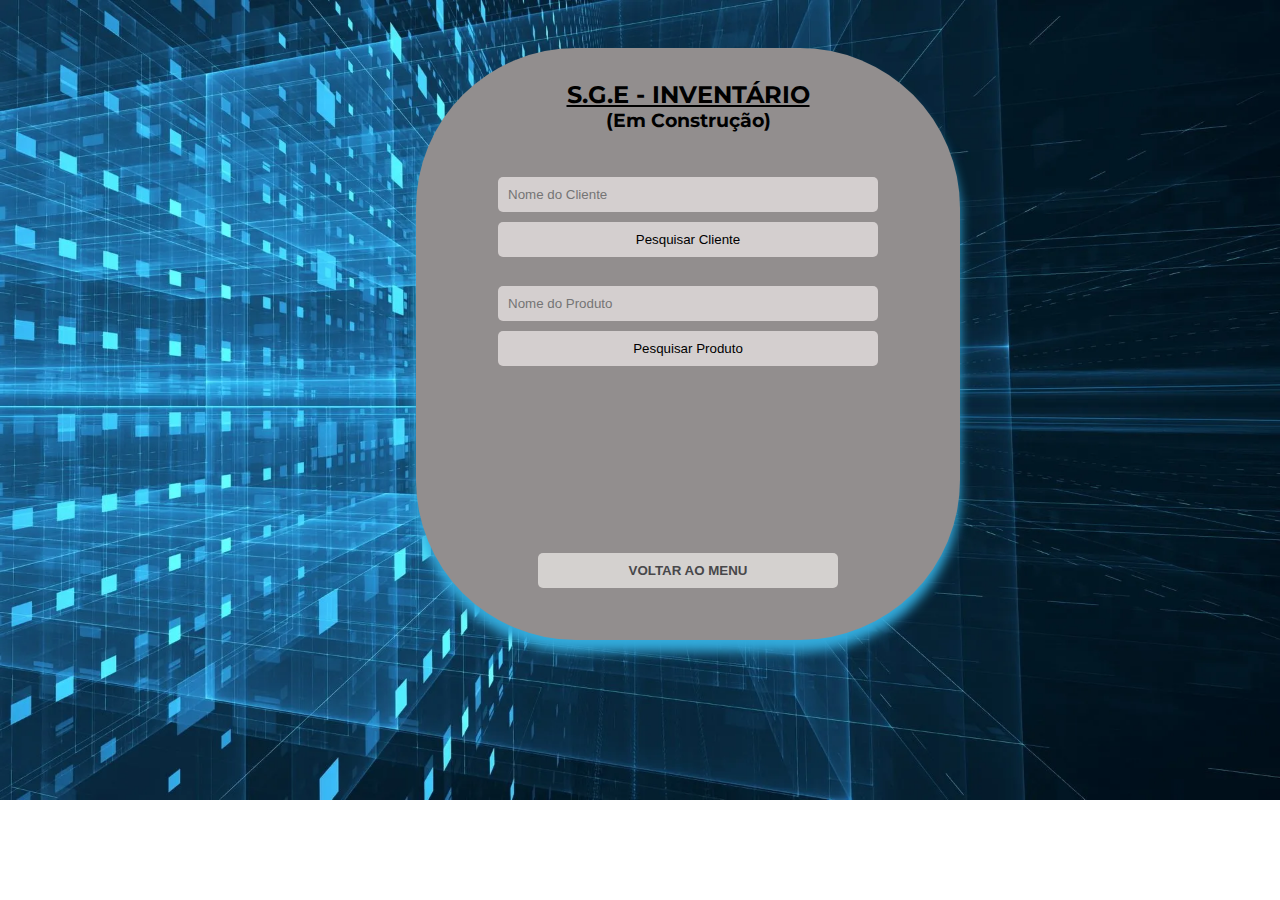
<file: inventary.html>
<!DOCTYPE html>
<html lang="pt-br">

<head>
    <meta charset="UTF-8">
    <meta http-equiv="X-UA-Compatible" content="IE=edge">
    <meta name="viewport" content="width=device-width, initial-scale=1.0">
    
   <!-- Google Fonts -->
    <link rel="preconnect" href="https://fonts.googleapis.com">
    <link rel="preconnect" href="https://fonts.gstatic.com" crossorigin>
    <link href="https://fonts.googleapis.com/css2?family=Montserrat:wght@300;400;700&display=swap" rel="stylesheet">

    <!-- Infos -->
    <title> S.G.E - Inventário </title>
    <link rel="icon" href="../images/favicon.png" type="image/x-icon">
    
    <!-- CSS stylesheet -->
    <link rel="stylesheet" type="text/css" href="../css/style.css">


</head>

<body>


    <div class="containerSearch">


        <h2 class="title"><u>S.G.E - INVENTÁRIO</u></h2>
        <h3 class="title">(Em Construção)</h3>

        <div class="formContainerSearch">
            <form>

                <div>
                    <input type="text" size="30" value="" name="cliente" class="form-control"
                        placeholder="Nome do Cliente">
                    <input type="submit" value="Pesquisar Cliente" onclick="resultClient()">
                </div>


            </form>
            &emsp;
            <form>
                <div>
                    <input type="text" size="30" value="" name="produto" class="form-control"
                        placeholder="Nome do Produto">
                    <input type="submit" value="Pesquisar Produto" onclick="resultProduct()">
                </div>

            </form>

        </div>



        <div class="buttonsVoltarMenu">
            <a href="index.html"><button><b>VOLTAR AO MENU</b></button></a>
        </div>

    </div>


</body>

<script src="../js/script.js"></script>


</html>
</file>
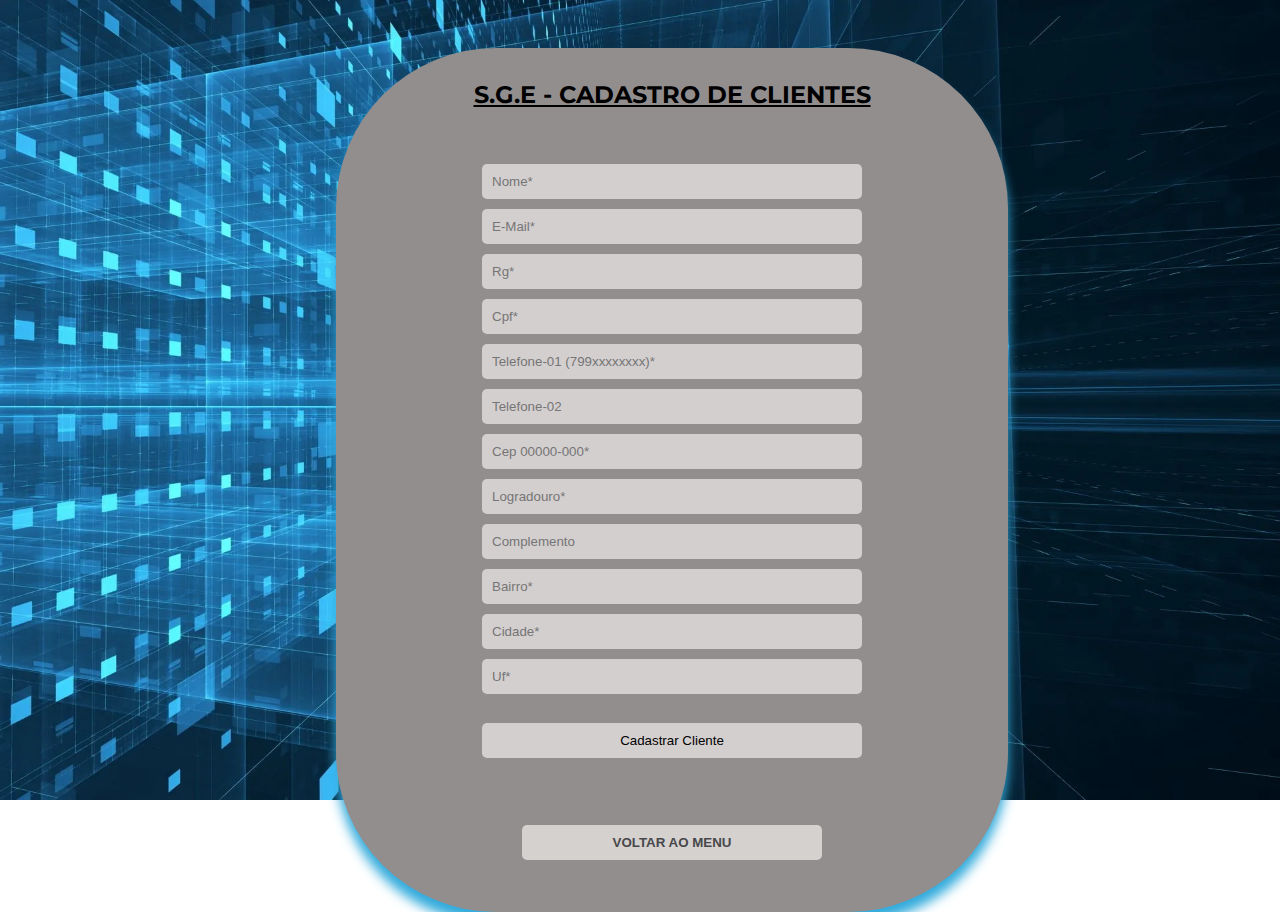
<file: person.html>
<!DOCTYPE html>
<html lang="pt-br">

<head>
  <meta charset="UTF-8">
  <meta http-equiv="X-UA-Compatible" content="IE=edge">
  <meta name="viewport" content="width=device-width, initial-scale=1.0">
    
  <!-- Google Fonts -->
  <link rel="preconnect" href="https://fonts.googleapis.com">
  <link rel="preconnect" href="https://fonts.gstatic.com" crossorigin>
  <link href="https://fonts.googleapis.com/css2?family=Montserrat:wght@300;400;700&display=swap" rel="stylesheet">

  <!-- Infos -->
  <title> S.G.E - Cadastro de Clientes </title>
  <link rel="icon" href="../images/favicon.png" type="image/x-icon">

  <!-- CSS stylesheet -->
  <link rel="stylesheet" type="text/css" a href="../css/style.css">

</head>

<body>



  <div class="containerPerson">


    <h2 class="title"><u>S.G.E - CADASTRO DE CLIENTES</u></h2>

    <div class="formContainerPerson">

      <form action="./index.html">
        <label>
          <input name="nome" type="text" id="nome" size="50" maxlength="50" placeholder="Nome*" pattern="^[a-z]{}$"
            required /></label>
        <label>
          <input name="email" type="text" id="email" placeholder="E-Mail*" required /></label>
        <label>
          <input name="rg" type="text" id="rg" size="14" maxlength="14" pattern="^[0-9]{}$" placeholder="Rg*"
            required /></label> 
        <label>
          <input name="cpf" type="text" id="cpf" size="11" maxlength="11" pattern="^[0-9]{11}$" placeholder="Cpf*"
            required /></label>
        <label>
          <input name="tel1" type="text" id="tel1" size="11" maxlength="11" pattern="^[0-9]{11}$"
            placeholder="Telefone-01 (799xxxxxxxx)*" required /></label>
        <label>
          <input name="tel2" type="text" id="tel2" size="11" maxlength="11" pattern="^[0-9]{11}$"
            placeholder="Telefone-02" /></label>
        <label>
          <input name="cep" type="text" id="cep" value="" size="10" maxlength="9" onblur="pesquisacep(this.value);"
            pattern="^[0-9]{8}$" placeholder="Cep 00000-000*" required /></label>
        <label>
          <input name="logradouro" type="text" id="logradouro" size="60" placeholder="Logradouro*" required /></label>
        <label>
          <input name="complemento" type="text" id="complemento" placeholder="Complemento" size="40" /></label>
        <label>
          <input name="bairro" type="text" id="bairro" placeholder="Bairro*" size="40" required /></label>
        <label>
          <input name="cidade" type="text" id="cidade" placeholder="Cidade*" size="40" required /></label>
        <label>
          <input name="uf" type="text" id="uf" size="2" placeholder="Uf*" required /></label>
        &emsp;
       
        <input type="submit" value="Cadastrar Cliente" onclick="saveNewClient()">

      </form>

    </div>

    <div class="buttonsVoltarMenu">
      <a href="index.html"><button><b>VOLTAR AO MENU</b></button></a>
    </div>

  </div>

</body>

<script src="../js/script.js"></script>
<script src="../js/cep.js"></script>


</html>
</file>
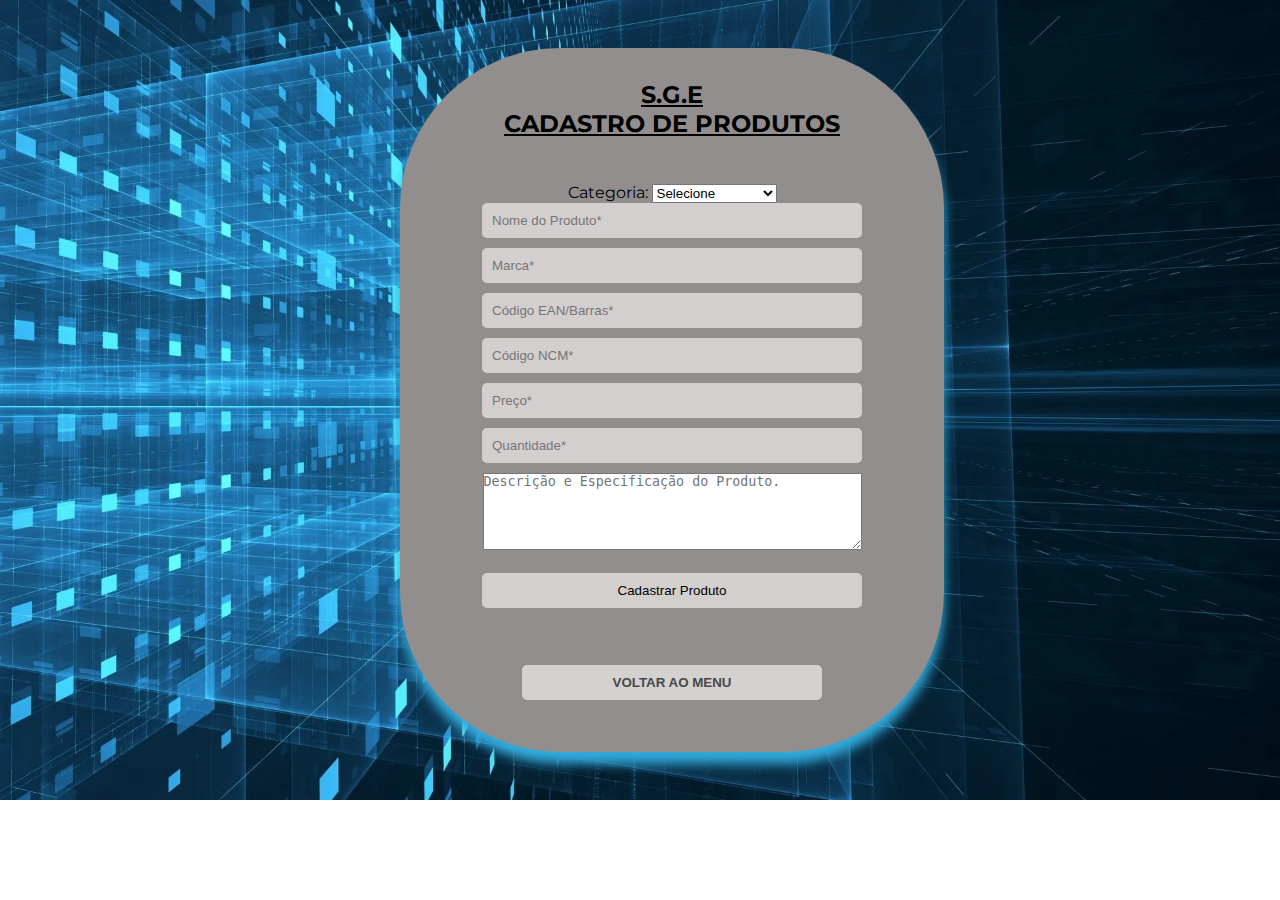
<file: product.html>
<!DOCTYPE html>
<html lang="pt-br">

<head>
    <meta charset="UTF-8">
    <meta http-equiv="X-UA-Compatible" content="IE=edge">
    <meta name="viewport" content="width=device-width, initial-scale=1.0">

    <!-- Google Fonts -->
    <link rel="preconnect" href="https://fonts.googleapis.com">
    <link rel="preconnect" href="https://fonts.gstatic.com" crossorigin>
    <link href="https://fonts.googleapis.com/css2?family=Montserrat:wght@300;400;700&display=swap" rel="stylesheet">

    <!-- Infos -->
    <title> S.G.E - Cadastro de Produtos </title>
    <link rel="icon" href="../images/favicon.png" type="image/x-icon">
    
    <!-- CSS stylesheet -->
    <link rel="stylesheet" type="text/css" a href="../css/style.css">

</head>

<body>

    <div class="containerProduct">


        <h2 class="title"><u>S.G.E</u></h2>
        <h2 class="title"><u>CADASTRO DE PRODUTOS</u></h2>


        <div class="formContainerProduct">

            <form action="./index.html">

                <label for="">Categoria:</label>
                <select id="category" required>
                    <option value="">Selecione</option>
                    <option value="Eletrodomésticos">Eletrodomésticos</option>
                    <option value="Informática">Informática</option>
                </select>

                <input type="text" id="productName" name="productName" placeholder="Nome do Produto*" required>
                <input type="text" id="productMarking" name="productMarking" placeholder="Marca*" required>
                <input type="text" id="codeEAN" size="13" maxlength="13" pattern="^[0-9-+\s()]*$" name="codeEAN"
                    placeholder="Código EAN/Barras*" required>
                <input type="text" id="codeNCM" size="8" maxlength="8" pattern="^[0-9-+\s()]*$" name="codeNCM"
                    placeholder="Código NCM*" required>
                <input type="text" id="price" name="price" pattern="^\d*(\,\d{0,2})?$" placeholder="Preço*" required>
                <input type="number" id="quantity" name="quantity" pattern="^[0-9]" placeholder="Quantidade*" required>
                <textarea id="textprod" rows="5" cols="45" maxlength="500"
                    placeholder="Descrição e Especificação do Produto."></textarea>
                &emsp;
                <input type="submit" value="Cadastrar Produto" onclick="saveNewProduct()">

            </form>

        </div>

        <div class="buttonsVoltarMenu">
            <a href="index.html"><button><b>VOLTAR AO MENU</b></button></a>
        </div>

    </div>


</body>

<script src="../js/script.js"></script>


</html>
</file>
<file: css/style.css>
*{
    margin: 0;
    padding: 0;
}


body{
    
    font-family: 'Montserrat', sans-serif;
    background-image: url(../images/bg.png);
    background-repeat: no-repeat;
    background-size:100%;
    background-color: #ffffff;
    bottom: 0;
    left: 0;
    overflow: auto;
    padding: 3em;
    position: absolute;
    right: 0;
    text-align: center;
    top: 0;
    background-size: cover;
}



.buttonsMenu1{
    padding: 25px;
    text-align: center;
    
}

.buttonsMenu2{
    padding: 25px;
    text-align: center;
}

.buttonsMenu3{
    padding: 25px;
    text-align: center;
}

.buttonsVoltarMenu {
    padding: 20px;
    text-align: center;
    
}


button{
    background-color: rgb(212, 209, 207);
    color: #48484b;
    padding: 10px;
    border-radius: 5px;
    border: none;
    width: 300px;
    margin-left: 20px;
    margin-right: 20px;   
        
}

button:hover{
    background-color:hsl(0, 100%, 100%);   
}


.formContainerProduct{
    max-width: 380px;
    text-align: center;
    margin: auto;
    margin-top: 25px;
    padding: 20px;    
}


.formContainerPerson{
    max-width: 380px;
    text-align: center;
    margin: auto;
    margin-top: 25px;
    padding: 30px;  
    
}

.formContainerSearch{
    max-width: 380px;
    text-align: center;
    margin: auto;
    margin-top: 25px;
    padding: 20px; 
   
}


input{
    width: 100%;
    box-sizing: border-box;
    padding: 10px;    
    margin-bottom: 10px;
    border-radius: 5px;
    border: none;
    background-color: rgb(212, 207, 207);    
}

input[type="submit"]:hover{
    width: 100%;
    box-sizing: border-box;
    padding: 10px;    
    margin-bottom: 10px;
    border-radius: 5px;
    border: none;
    background-color:rgb(84, 197, 112);    
}

.containerMenu{ 
    border: #33abdc;
    border-radius: 10em;
    padding: 2em 2em;
    box-shadow: 0 12px 12px #33abdc;
    opacity: 0.9;
    border-width: thin;
    width: 36rem;
    height: 20rem;
    display: flex;
    flex-direction: column;
    align-items: center;
    text-align: center;
    background-color: rgb(170, 165, 165);
    margin-left: 20rem;

}

.containerPerson{ 
    border: #33abdc;
    border-radius: 10em;
    padding: 2em 2em;
    box-shadow: 0 12px 12px #33abdc;
    border-width: thin;
    width: 38rem;
    height: 50rem;
    display: flex;
    flex-direction: column;
    align-items: center;
    text-align: center;
    background-color: rgb(146, 142, 142);
    margin-left: 18rem;
      
}



.containerProduct{ 
    border: #33abdc;
    border-radius: 10em;
    padding: 2em 2em;
    box-shadow: 0 12px 12px #33abdc;
    border-width: thin;
    width: 30rem;
    height: 40rem;
    display: flex;
    flex-direction: column;
    align-items: center;
    text-align: center;
    background-color: rgb(146, 142, 142);
    margin-left: 22rem;
        
}
      

 .containerSearch{ 
    border: #33abdc;
    border-radius: 10em;
    padding: 2em 2em;
    box-shadow: 0 12px 12px #33abdc;
    border-width: thin;
    width: 30rem;
    height: 33rem;
    display: flex;
    flex-direction: column;
    align-items: center;
    text-align: center;
    background-color: rgb(146, 142, 142);
    margin-left: 23rem;
            
  }

  footer{
    background-color: #f4f5f8;
    color: #000000;
    opacity: 0.7;
    text-align: center;
    width: 100%;
    height: 115px;
    position: fixed;
    bottom: 0;
    left: 0;
    
    
  }
  
  footer p{
    font-size: 10px;
    padding-bottom: 10px;
    width: 100%;
    height: 35px;
    position: fixed; 
    bottom: 0;
    left: 0;
  }
</file>
